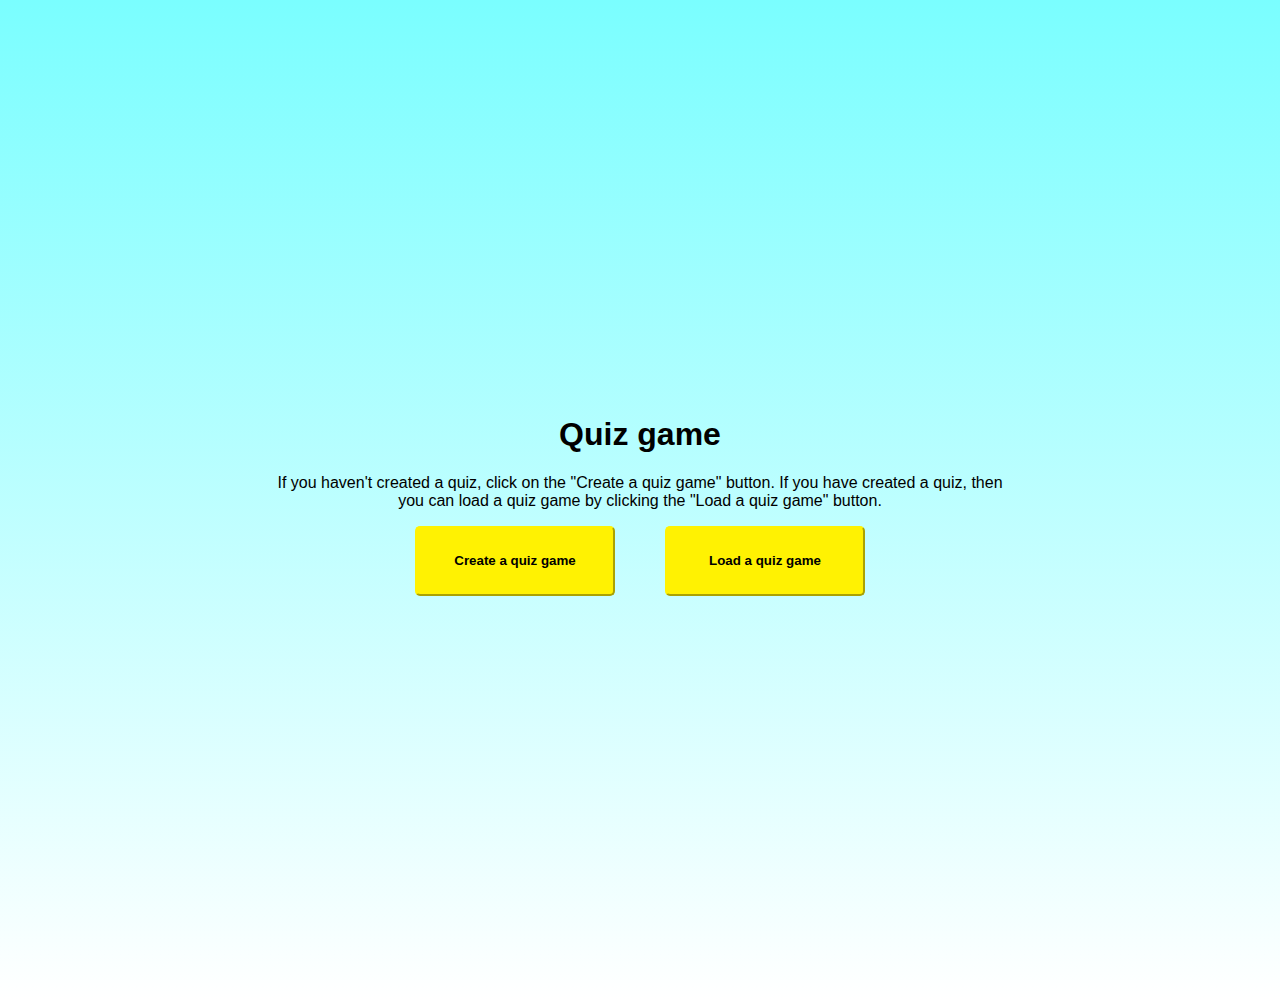
<file: index.html>
<!DOCTYPE html>
<html lang="nl">
<head>
    <meta charset="UTF-8">
    <link type="text/css" href="styles/styles.css" rel="stylesheet">
    <title>Quiz</title>
</head>
<body>
<div id="content">
    <h1>Quiz game</h1>
    <p>
        If you haven't created a quiz, click on the "Create a quiz game" button.
        If you have created a quiz, then you can load a quiz game by clicking the
        "Load a quiz game" button.
    </p>
    <div id="mainButtonDiv">
        <button id="create">
            Create a quiz game
        </button>
        <button id="load">
            Load a quiz game
        </button>
    </div>
</div>
<script src="scripts/index.js"></script>
</body>
</html>
</file>
<file: styles/styles.css>
/*Mobile first*/
body {
    background: rgb(255,255,255);
    background: linear-gradient(0deg, rgba(255,255,255,1) 0%, rgba(122,254,255,1) 100%);
    width: 500px;
    height: 1000px;
    margin: 0 auto;
    font-family: sans-serif;
    display: flex;
    justify-content: center;
    align-items: center;
    text-align: center;
}

h1, p {
    color: #000000;
}

/* Homepage */
#mainButtonsDiv {
    width: 750px;
    margin: 10px auto 0 auto;
    display: flex;
    flex-direction: column;
    align-items: center;

}

#mainButtonsDiv > button {
    margin-bottom: 10px;
}

button {
    display: block;
    background-color: #fff202;
    font-weight: bold;
    padding: 10px;
    border-radius: 5px;
    border-color: #fff202;
    box-sizing: border-box;
    width: 200px;
    height: 70px;
}

button:hover {
    cursor: pointer;
}

#questionButtonsDiv {
    display: flex;
    flex-direction: column;
    margin-bottom: 10px;
    justify-content: center;
    align-items: center;
    row-gap: 10px;
}

#error {
    color: red;
    font-weight: bold;
    text-transform: uppercase;
    font-style: italic;
}

/* Creating quiz */
#question {
    box-sizing: border-box;
    height: 100px;
    width: 500px;
    font-family: sans-serif;
}

textarea.answers {
    box-sizing: border-box;
    height: 100px;
    width: 500px;
}

.mcContainer > button {
    width: 100px;
    height: 50px;
    display: inline-block;

}

.mcContainer > textarea {
    position: relative;
    top: 20px;
    height: 42px;
    font-family: sans-serif;
}

/* Loading quiz */
.quizDiv:hover {
    cursor: pointer;
    height: 210px;
    width: 210px;
}

.quizDiv {
    border: 2px #E7CEA6 solid;
    box-sizing: border-box;
    height: 200px;
    width: 200px;
    display: flex;
    align-items: center;
    justify-content: center;
    background-color: #fff202;
    box-shadow: 2px 2px #888888;
    margin: 0 auto;
}

#loadContent {
    display: grid;
    grid-template-columns: 1fr;
    row-gap: 10px;
    margin-top: 50px;
}

#repQuestion {
    font-size: 30px;
}

textarea#repAnswer {
    box-sizing: border-box;
    width: 400px;
    height: 150px;
}

input[type=text]#repAnswer {
    box-sizing: border-box;
    height: 30px;
    margin-bottom: 10px;
}

#repButtonsDiv > button {
    margin: 0 auto;
}

#repButtonsDiv {
    display: grid;
    grid-template-columns: 1fr;
    row-gap: 10px;
}

@media screen and (min-width: 750px) {

    /* Homepage */
    #mainButtonsDiv {
        flex-direction: row;
        justify-content: center;
        column-gap: 10px;
    }

    /* Creating a quiz */
    #questionButtonsDiv {
        flex-direction: row;
        column-gap: 10px;
    }

    input[type=text].answers {
        height: 25px;
    }

    /*  Loading a quiz */
    #loadContent {
        grid-template-columns: repeat(3, 1fr);
        column-gap: 10px;
    }

}

@media screen and (min-width: 1050px) {

    /* Homepage */
    #mainButtonsDiv {
        flex-direction: row;
        justify-content: center;
        column-gap: 50px;
    }

    /* Creating a quiz */
    #questionButtonsDiv {
        flex-direction: row;
        column-gap: 50px;
    }

    /*  Loading a quiz */
    #loadContent {
        grid-template-columns: repeat(5, 1fr);
        column-gap: 20px;
    }

    .quizDiv {
        height: 150px;
        width: 150px;
        font-size: 15px;
    }

    .quizDiv:hover {
        height: 160px;
        width: 160px;
    }
}
</file>
